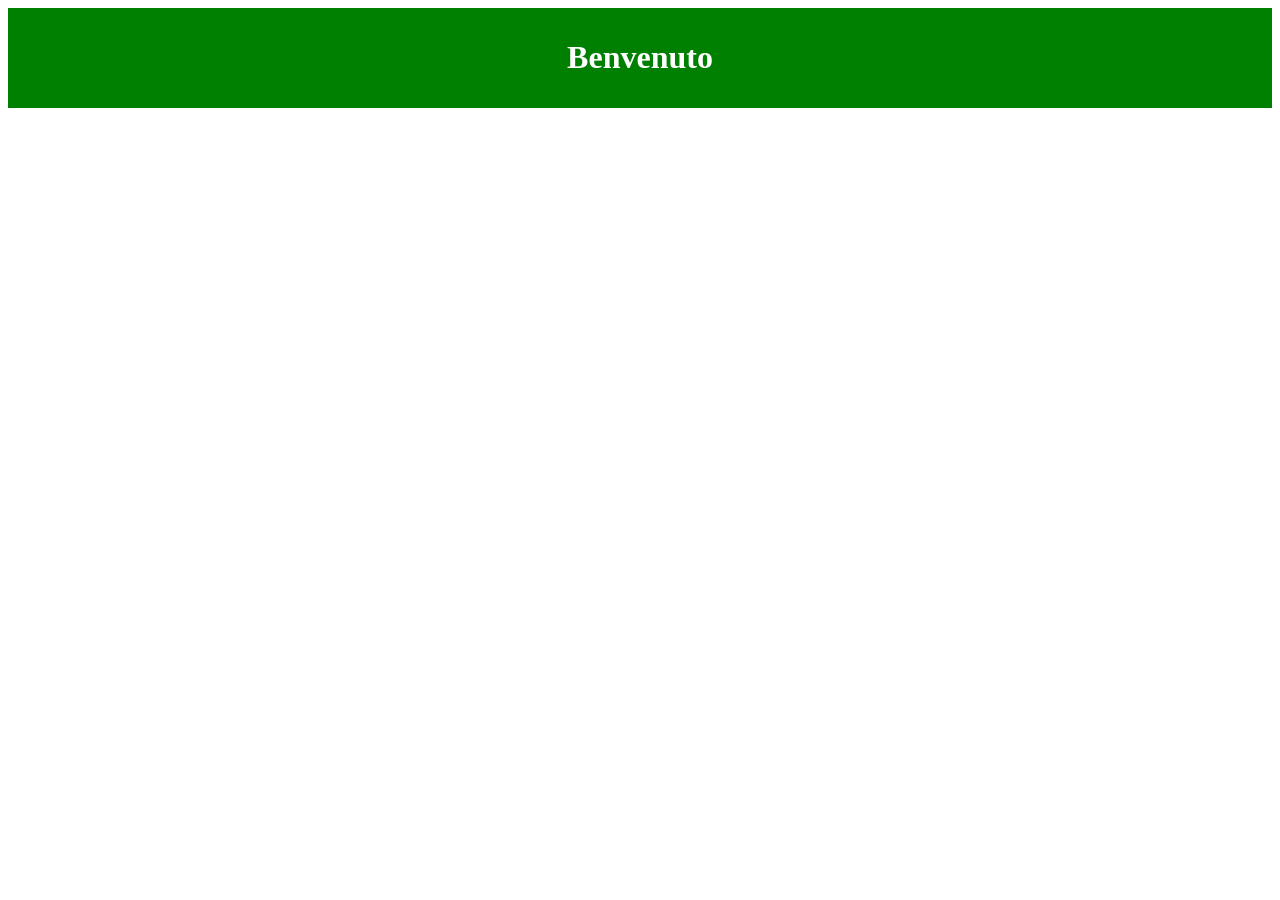
<file: components/banner.html>
<!DOCTYPE html>
<html lang="it">
<head>
    <meta charset="UTF-8">
    <meta name="viewport" content="width=device-width, initial-scale=1.0">
    <title>Document</title>
    <link rel="stylesheet" href="readme.css ">
</head>
<body>
    <div class="meta">

        <h1 >Benvenuto</h1>
    </div>

</body>
</html>
</file>
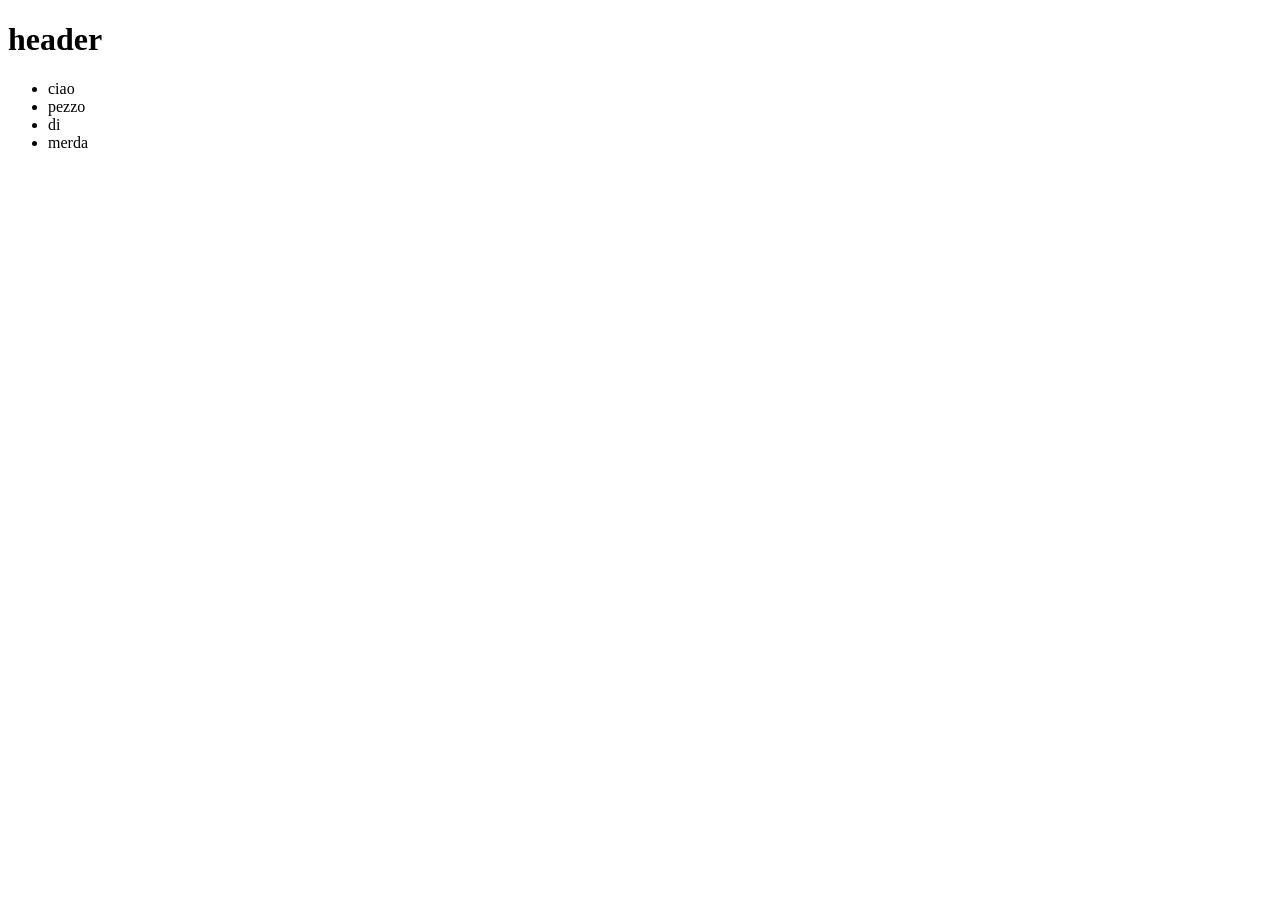
<file: components/header.html>
<!DOCTYPE html>
<html lang="en">
<head>
    <meta charset="UTF-8">
    <meta name="viewport" content="width=device-width, initial-scale=1.0">
    <title>Document</title>
</head>
<body>
    <header>
        <h1>header</h1>
        <ul>
            <li>ciao</li>
            <li>pezzo</li>
            <li>di</li>
            <li>merda</li>
        </ul>
    </header>
</body>
</html>
</file>
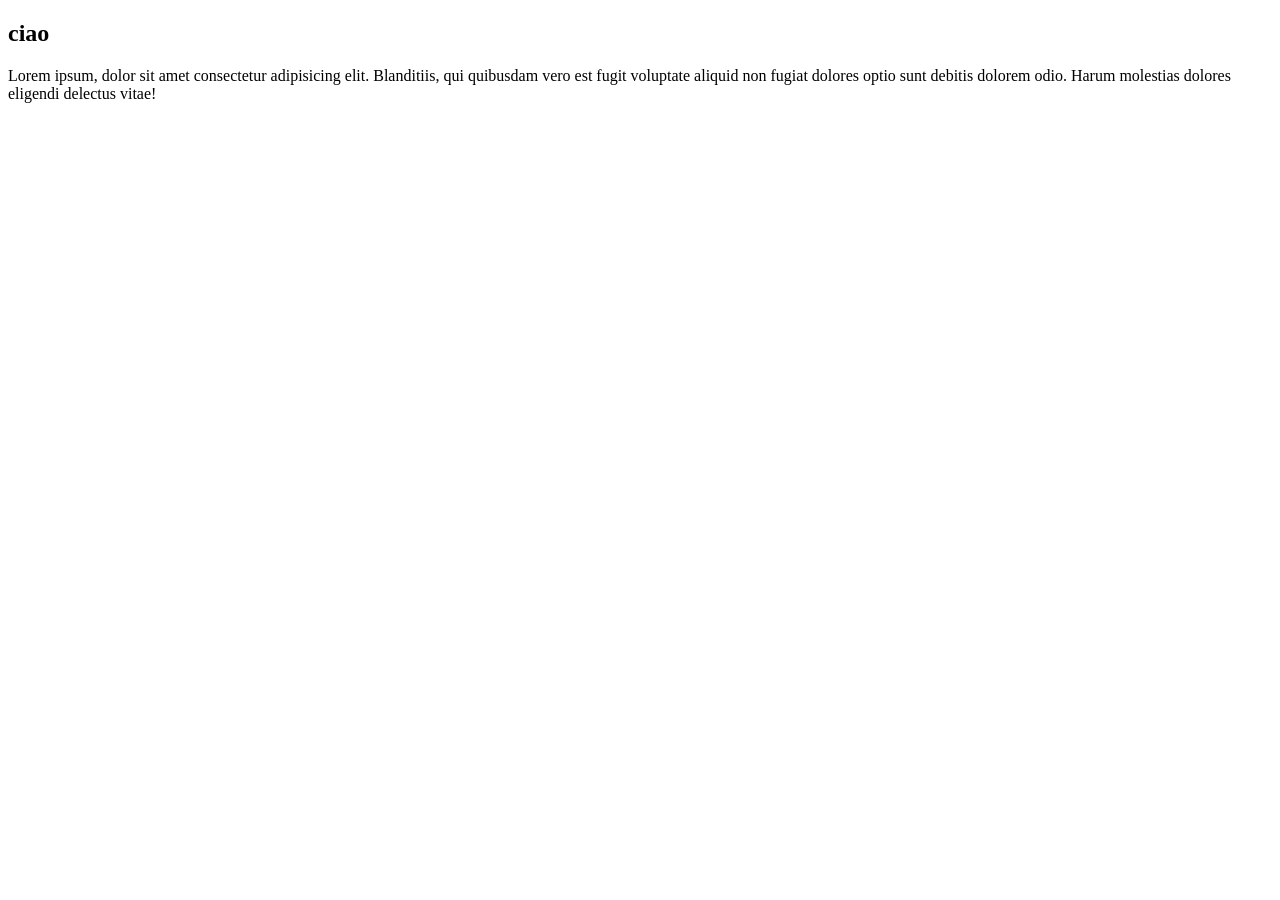
<file: components/hero.html>
<!DOCTYPE html>
<html lang="en">
<head>
    <meta charset="UTF-8">
    <meta name="viewport" content="width=device-width, initial-scale=1.0">
    <title>Document</title>
</head>
<body>
    <section>
        <h1>ciao</h1>
        <p>Lorem ipsum, dolor sit amet consectetur adipisicing elit. Blanditiis, qui quibusdam vero est fugit voluptate aliquid non fugiat dolores optio sunt debitis dolorem odio. Harum molestias dolores eligendi delectus vitae!</p>
    </section>
</body>
</html>
</file>
<file: components/readme.css>
.meta{
    /* display: none; */
    text-align: center;
    background-color: green;

    color: white;
    padding: 10px;
}
</file>
